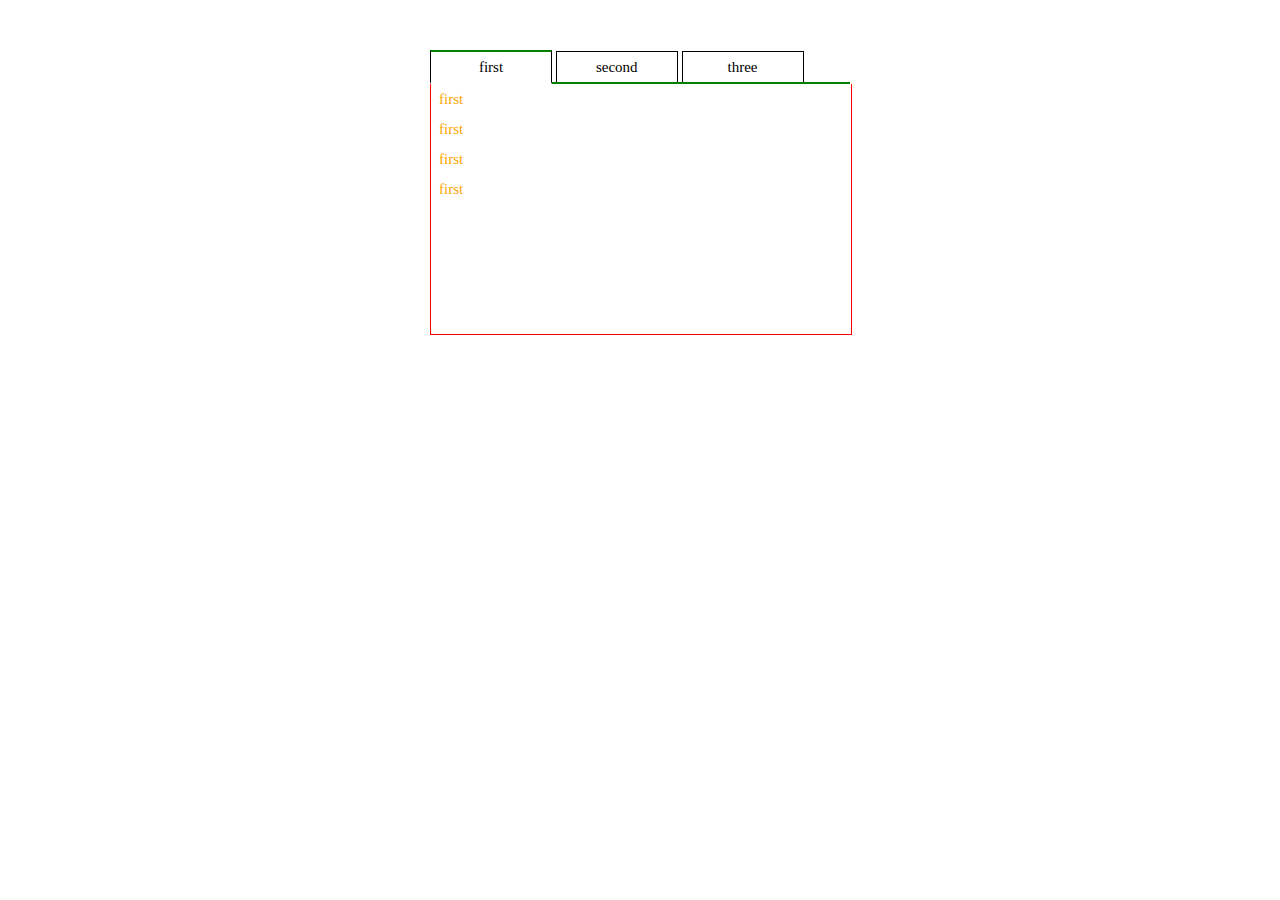
<file: 案例一/html/index.html>
<!DOCTYPE html>
<html lang="en">
<head>
	<meta charset="UTF-8">
	<title>Html实战项目</title>
	<link rel="stylesheet" type="text/css" href="../css/index.css">
	
</head>
<body>
	<div class="main">
		<ul id="titleCard">
			<li class="liActive">first</li>
			<li>second</li>
			<li>three</li>
		</ul>
		<div id="content">
			<div class="show">
				<ul>
					<li><a href="#">first</a></li>
					<li><a href="#">first</a></li>
					<li><a href="#">first</a></li>
					<li><a href="#">first</a></li>
				</ul>
			</div>
			<div class="hide">
				<ul>
					<li><a href="#">second</a></li>
					<li><a href="#">second</a></li>
					<li><a href="#">second</a></li>
					<li><a href="#">second</a></li>
				</ul>
			</div>
			<div class="hide">
				<ul>
					<li><a href="#">three</a></li>
					<li><a href="#">three</a></li>
					<li><a href="#">three</a></li>
					<li><a href="#">three</a></li>
				</ul>
			</div>
		</div>
	</div>
</body>
<script type="text/javascript" src="../js/index.js"></script>
</html>
</file>
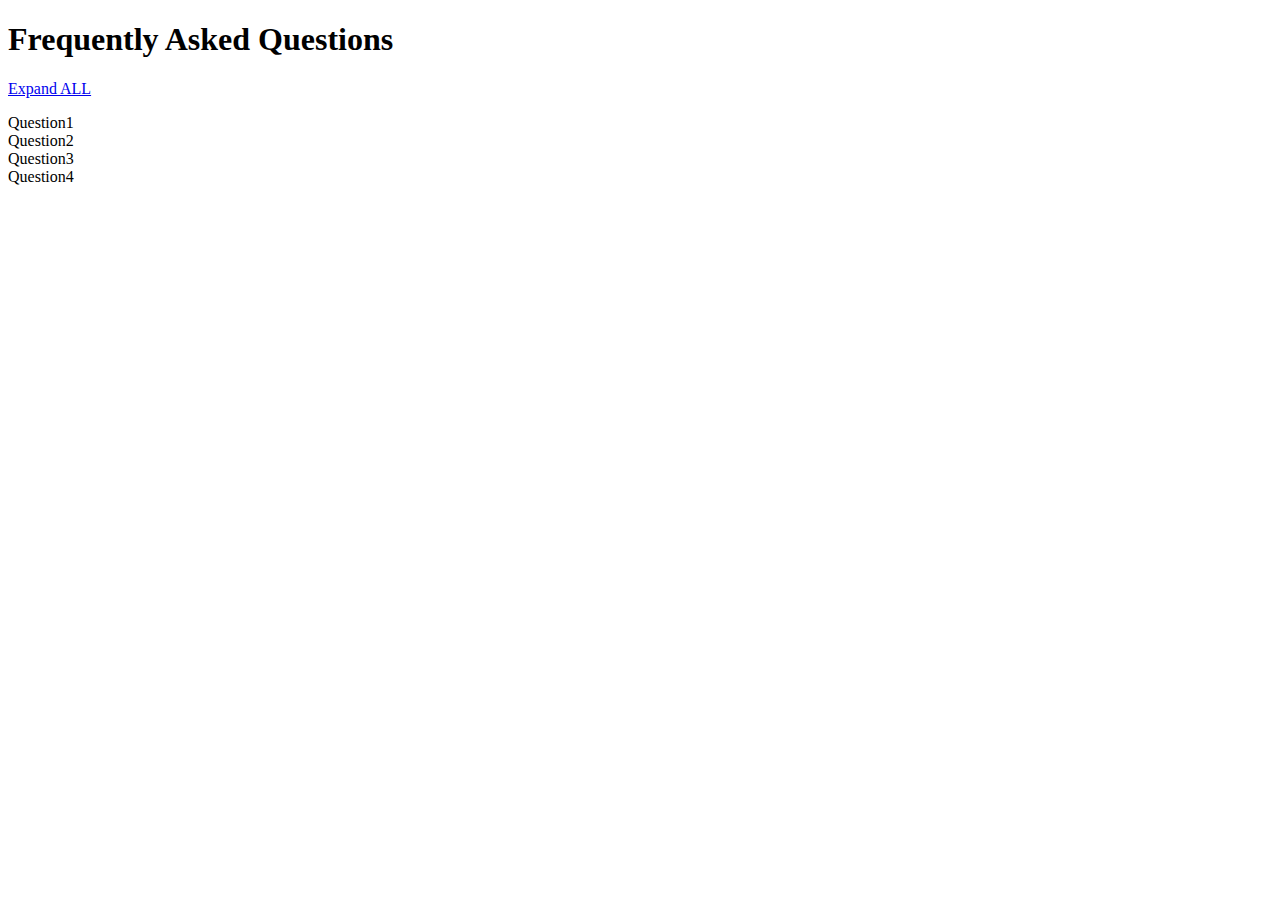
<file: 案例四/haha.html>
<!DOCTYPE html>
<html lang="en">
<head>
	<meta charset="UTF-8">
	<title>test</title>
	<script src="jquery-3.3.1"></script>
	<script type="text/javascript" src="list.js"></script>
</head>
<body>
	<h1>Frequently Asked Questions</h1>
	<dl id="list">
		<dt>Question1</dt>
		<dd>Answer1</dd>
		<dt>Question2</dt>
		<dd>Answer2</dd>
		<dt>Question3</dt>
		<dd>Answer3</dd>
		<dt>Question4</dt>
		<dd>Answer4</dd>
	</dl>
</body>
</html>
</file>
<file: 案例一/css/index.css>
*{
	/*清除所有默认的内外边距，设置字体格式*/
	margin: 0;
	padding: 0;
	font-size: 15px;
	font-family: "微软雅黑";
}

ul{
	/* 所有的list选项都没有前面的点 */ 
	list-style-type: none;
}

a{
	/* 所有的连接都没有下划线 */ 
	text-decoration: none;
	color: orange;
}

/*这是选项卡最外层包裹的div*/
.main{
	width: 420px;
	height: 300px;
	margin: 0 auto;/* 居中显示 */
	margin-top: 50px;
}

#titleCard{
	border-bottom: 2px solid green;/* 设置底部栏边框 */
	width: 420px;
	height: 32px;
}

#titleCard li{
	display: inline-block;/*竖屏排列*/
	border: 1px solid black;
	border-bottom: none;/*下边框置为none*/
	width: 120px;
	height: 30px;
	text-align: center;
	line-height: 30px;
}

/*当li被选中时，把className设置成这个类名。注意这个类名的定义方式，必须把#titleCard li.加上才能够生效，我估计是因为要比总体的格式定义更细，才能够对局部生效。*/
#titleCard li.liActive{
	border-top: 2px solid green;/*上边框置为绿色*/
	border-bottom: 2px solid white;/*下边框设置为白色，覆盖原先的绿色*/
}

#titleCard li:hover{
	cursor: pointer;/*鼠标放在上面显示 手 */
}

#content div{
	width: 420px;
	height: 250px;
	border: 1px solid red;
	border-top: none;/*顶部无边框*/
}

#content div ul li{
	line-height: 2em;
	text-indent: 8px;/*文本缩进*/
}

.show{
	display: block;
}

.hide{
	/*隐藏，并不占地方*/ 
	display:none;  
	/*visibility:hidden 这种隐藏占地方*/
}
</file>
